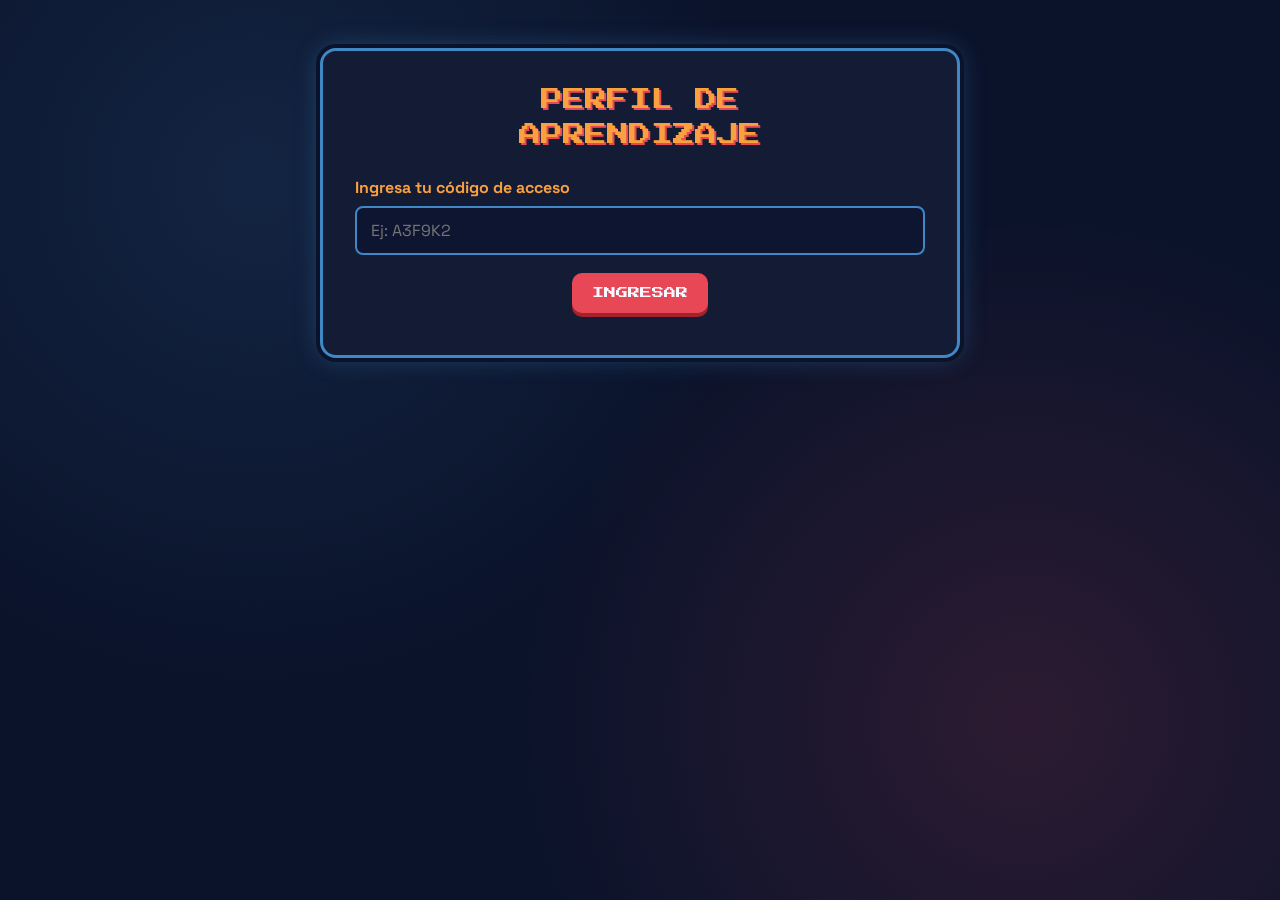
<file: index.html>
<!DOCTYPE html>
<html lang="es">
<head>
  <meta charset="utf-8">
  <title>Perfil de Aprendizaje</title>
  <meta name="viewport" content="width=device-width, initial-scale=1">
  <link rel="preconnect" href="https://fonts.googleapis.com">
  <link href="https://fonts.googleapis.com/css2?family=Press+Start+2P&family=Space+Grotesk:wght@400;500;700&display=swap" rel="stylesheet">
  <link rel="stylesheet" href="style.css">
</head>
<body>

  <div class="card">

    <!-- PANTALLA 1: LOGIN -->
    <div id="screen-login" class="screen active">
      <div class="arcade-title">PERFIL DE<br>APRENDIZAJE</div>
      <label for="inputCodigo">Ingresa tu código de acceso</label>
      <input type="text" id="inputCodigo" placeholder="Ej: A3F9K2" maxlength="40" autocomplete="off">
      <div style="margin-top:18px;" class="center">
        <button class="btn" id="btnLogin">INGRESAR</button>
      </div>
      <div class="error" id="loginError"></div>
    </div>

    <!-- PANTALLA 2: BIENVENIDA -->
    <div id="screen-welcome" class="screen">
      <div class="welcome-icon">🕹️</div>
      <div class="arcade-title" id="welcomeName">¡BIENVENIDO/A!</div>
      <p class="center">Vas a responder un cuestionario sobre tu forma de aprender. No hay respuestas correctas o incorrectas: contesta con sinceridad.</p>
      <p class="center">Tus respuestas se guardan automáticamente, así que si se corta tu conexión o cierras la página, puedes volver a entrar con tu mismo código y continuar donde quedaste.</p>
      <div class="center" style="margin-top:20px;">
        <button class="btn" id="btnEmpezar">COMENZAR</button>
      </div>
    </div>

    <!-- PANTALLA 3: CUESTIONARIO -->
    <div id="screen-quiz" class="screen">
      <div class="progress-bar-outer"><div class="progress-bar-inner" id="progressBar"></div></div>
      <div class="save-indicator" id="saveIndicator">&nbsp;</div>
      <div id="quizContainer"></div>
      <div class="section-nav">
        <button class="btn secondary" id="btnAnteriorSeccion">◀ ANTERIOR</button>
        <span class="section-indicator" id="sectionIndicator"></span>
        <button class="btn" id="btnSiguienteSeccion">SIGUIENTE ▶</button>
      </div>
      <div class="error" id="submitError"></div>
    </div>

    <!-- PANTALLA 4: GRACIAS -->
    <div id="screen-thankyou" class="screen thankyou">
      <div class="welcome-icon">🏆</div>
      <div class="arcade-title">¡GRACIAS!</div>
      <p>Tus respuestas fueron enviadas correctamente. Ya puedes cerrar esta ventana.</p>
    </div>

    <!-- PANTALLA 5: CÓDIGO YA UTILIZADO -->
    <div id="screen-already-done" class="screen thankyou">
      <div class="welcome-icon">🔒</div>
      <div class="arcade-title">YA COMPLETADO</div>
      <p>Este cuestionario solo se puede llenar <strong>una vez</strong>, y este código ya fue utilizado.</p>
      <p>Si necesitas volver a realizarlo, por favor contacta al administrador de esta página.</p>
    </div>

    <!-- PANTALLA 6: ERROR AL ENVIAR -->
    <div id="screen-error" class="screen thankyou">
      <div class="welcome-icon">⚠️</div>
      <div class="arcade-title" style="color:var(--red);">ALGO SALIÓ MAL</div>
      <p>No se pudo enviar tu formulario en este momento. <strong>Tus respuestas están guardadas</strong> en este dispositivo, no las perdiste.</p>
      <p style="font-size:13px; color:#9aa4c7;">Código de referencia: <strong id="errorCodeText"></strong></p>
      <p style="font-size:13px; color:#9aa4c7;" id="errorDetailText"></p>
      <div class="center" style="margin-top:16px; display:flex; gap:10px; justify-content:center; flex-wrap:wrap;">
        <button class="btn secondary" id="btnRevisarRespuestas">REVISAR RESPUESTAS</button>
        <button class="btn" id="btnReintentar">REINTENTAR ENVÍO</button>
      </div>
      <p style="font-size:12px; color:#9aa4c7; margin-top:16px;">Si el problema persiste, contacta al administrador de la página e indícale el código de referencia.</p>
    </div>

  </div>

  <script src="config.js"></script>
  <script>
    // ---------------------------------------------------
    // DEFINICIÓN DE PREGUNTAS
    // ---------------------------------------------------
    var SECCION1 = [
      { id:'S1_1', tipo:'texto', enunciado:'1. Describe una habilidad o área de conocimiento que domines ampliamente. ¿Cómo fue tu proceso de aprendizaje desde cero y qué recurso o método facilitó tu comprensión?',
        ejemplo:'Ejemplos: resolver el cubo Rubik, inglés, matemáticas, alguna materia específica de la universidad, cocina, tocar guitarra, edición de video, un deporte, etc.' },
      { id:'S1_2', tipo:'texto', enunciado:'2. Recuerda una ocasión en la que hayas experimentado dificultades al aprender un tema. ¿Qué aspectos de la explicación o del material resultaron confusos y qué estrategia te ayudó a superar ese obstáculo?',
        ejemplo:'Ejemplos: una materia difícil del colegio o la universidad, un idioma nuevo, un instrumento musical, un software o herramienta técnica, un trámite complicado, etc.' },
      { id:'S1_3', tipo:'texto', enunciado:'3. Si pudieras estructurar una sesión ideal de aprendizaje de 60 minutos, ¿cómo distribuirías el tiempo, qué recursos utilizarías y qué rol esperarías del facilitador?',
        ejemplo:'Piensa en: ¿empezarías con teoría o con la práctica? ¿usarías videos, lecturas, ejercicios? ¿cuánto tiempo de descanso necesitas?' }
    ];

    var SECCION2 = [
      { id:'S2_1', tipo:'opcion', enunciado:'1. Al abordar un concepto complejo por primera vez, ¿qué recurso prefieres revisar inicialmente?', opciones:{
        a:'Un caso real de aplicación o un problema práctico por resolver.',
        b:'Una secuencia organizada de reglas, pasos e instrucciones explícitas.',
        c:'Un diagrama, mapa conceptual o representación gráfica.' } },
      { id:'S2_2', tipo:'opcion', enunciado:'2. Ante un error en la resolución de un ejercicio, ¿qué tipo de retroalimentación prefieres?', opciones:{
        a:'Recibir una comparación visual clara entre la respuesta correcta e incorrecta.',
        b:'Obtener una explicación inmediata sobre la regla o lógica que originó el fallo.',
        c:'Contar con tiempo para finalizar el intento y detectar la falla de forma autónoma.' } },
      { id:'S2_3', tipo:'opcion', enunciado:'3. Para consolidar la información y no olvidarla a largo plazo, ¿qué método te resulta más natural?', opciones:{
        a:'Reorganizar la información en un esquema sintético o ficha de resumen.',
        b:'Aplicar el concepto en un proyecto práctico o explicárselo a otra persona.',
        c:'Repasar apuntes estructurados y realizar ejercicios de autoevaluación.' } },
      { id:'S2_4', tipo:'opcion', enunciado:'4. ¿Qué aspecto genera mayor fatiga mental durante una sesión de estudio?', opciones:{
        a:'Explicaciones extensas únicamente teóricas o verbales, sin apoyo visual.',
        b:'Exceso de teoría abstracta sin aplicaciones o ejemplos inmediatos.',
        c:'Falta de estructura, cambios imprevistos de tema o ausencia de una agenda clara.' } },
      { id:'S2_5', tipo:'opcion', enunciado:'5. Al tomar apuntes durante una explicación, normalmente sueles...', opciones:{
        a:'Registrar reglas exactas, listas numeradas y definiciones en orden secuencial.',
        b:'Anotar únicamente ejemplos concretos, conceptos clave o situaciones reales.',
        c:'Elaborar esquemas, conectar ideas con flechas o utilizar códigos de color.' } }
    ];

    var SECCION3 = [
      { id:'S3_1', tipo:'opcion', enunciado:'1. Durante una práctica en vivo sin preparación previa, en caso de experimentar un bloqueo momentáneo, ¿cuál sería la intervención más conveniente?', opciones:{
        a:'Disponer de unos minutos en silencio o por escrito para analizar la respuesta sin presión.',
        b:'Recibir una orientación inicial o resolver el ejercicio de forma guiada en conjunto.',
        c:'Intentar responder directamente en voz alta, priorizando la práctica sobre el margen de error.' } },
      { id:'S3_2', tipo:'opcion', enunciado:'2. Al finalizar una etapa de aprendizaje, ¿qué logro proporcionaría mayor satisfacción?', opciones:{
        a:'Adquirir un procedimiento práctico para resolver tareas de forma rápida, aun con un enfoque teórico limitado.',
        b:'Comprender a fondo la lógica y el funcionamiento del sistema, aunque requiera más tiempo de asimilación.' } },
      { id:'S3_3', tipo:'opcion', enunciado:'3. Al estudiar de forma independiente, ¿cuál es el indicador principal de que un tema ha sido comprendido adecuadamente?', opciones:{
        a:'La capacidad de resolver ejercicios o evaluaciones de prueba sin consultar material de apoyo.',
        b:'La habilidad para explicar el concepto con palabras propias o enseñárselo a otra persona.',
        c:'La percepción de que la regla o lógica del tema es clara y ya no genera dudas conceptuales.' } },
      { id:'S3_4', tipo:'opcion', enunciado:'4. ¿En qué momento del día consideras que dispones de mayor claridad mental para procesar temas complejos?', opciones:{
        a:'Mañana (primeras horas del día).',
        b:'Tarde (bloque vespertino).',
        c:'Noche (bloque nocturno).' } }
    ];

    function shuffle(arr){
      var a = arr.slice();
      for (var i = a.length - 1; i > 0; i--){
        var j = Math.floor(Math.random() * (i + 1));
        var tmp = a[i]; a[i] = a[j]; a[j] = tmp;
      }
      return a;
    }

    // ---------------------------------------------------
    // ESTADO
    // ---------------------------------------------------
    var CODIGO = null;
    var respuestas = {};
    var sessionStart = null;
    var LOCAL_KEY = null;
    var seccionesRender = [];
    var currentSectionIndex = 0;

    function showScreen(id){
      document.querySelectorAll('.screen').forEach(function(s){ s.classList.remove('active'); });
      document.getElementById(id).classList.add('active');
    }

    // ---------------------------------------------------
    // LOGIN
    // ---------------------------------------------------
    document.getElementById('btnLogin').addEventListener('click', function(){
      intentarLogin();
    });
    document.getElementById('inputCodigo').addEventListener('keydown', function(e){
      if (e.key === 'Enter'){
        e.preventDefault();
        intentarLogin();
      }
    });

    function intentarLogin(){
      var codigo = document.getElementById('inputCodigo').value.trim().toUpperCase();
      var errBox = document.getElementById('loginError');
      var btn = document.getElementById('btnLogin');
      errBox.textContent = '';
      if (!codigo){ errBox.textContent = 'Ingresa un código.'; return; }

      btn.disabled = true;

      callApi('validarCodigo', { codigo: codigo })
        .then(function(res){
          btn.disabled = false;
          if (!res.valido){
            errBox.textContent = res.mensaje || 'Código inválido.';
            return;
          }
          if (res.completado){
            showScreen('screen-already-done');
            return;
          }
          CODIGO = res.codigo;
          LOCAL_KEY = 'borrador_' + CODIGO;
          document.getElementById('welcomeName').textContent = '¡BIENVENIDO/A, ' + (res.nombre || '') + '!';

          // Combinar respuestas del servidor con borrador local (por si el local es más reciente)
          respuestas = res.respuestas || {};
          try {
            var local = JSON.parse(localStorage.getItem(LOCAL_KEY) || '{}');
            respuestas = Object.assign({}, respuestas, local);
          } catch(e){}

          showScreen('screen-welcome');
        })
        .catch(function(err){
          btn.disabled = false;
          errBox.textContent = 'Error de conexión: ' + err.message;
        });
    }

    // ---------------------------------------------------
    // EMPEZAR CUESTIONARIO (una sección/vista a la vez)
    // ---------------------------------------------------
    document.getElementById('btnEmpezar').addEventListener('click', function(){
      sessionStart = Date.now();
      seccionesRender = [
        { titulo: 'SECCIÓN 1', preguntas: SECCION1 },
        { titulo: 'SECCIÓN 2', preguntas: shuffle(SECCION2) },
        { titulo: 'SECCIÓN 3', preguntas: shuffle(SECCION3) }
      ];
      currentSectionIndex = 0;
      renderQuiz();
      showScreen('screen-quiz');
    });

    function renderQuiz(){
      var container = document.getElementById('quizContainer');
      container.innerHTML = '';

      seccionesRender.forEach(function(sec, idx){
        var secDiv = document.createElement('div');
        secDiv.className = 'section-page' + (idx === currentSectionIndex ? ' active' : '');
        secDiv.id = 'sectionPage_' + idx;

        var title = document.createElement('div');
        title.className = 'section-title';
        title.textContent = sec.titulo;
        secDiv.appendChild(title);

        sec.preguntas.forEach(function(q){ secDiv.appendChild(renderPregunta(q)); });
        container.appendChild(secDiv);
      });

      actualizarNav();
      updateProgress();
    }

    function irASeccion(idx){
      document.querySelectorAll('.section-page').forEach(function(el){ el.classList.remove('active'); });
      document.getElementById('sectionPage_' + idx).classList.add('active');
      currentSectionIndex = idx;
      actualizarNav();
      window.scrollTo({ top: 0, behavior: 'smooth' });
    }

    function actualizarNav(){
      var total = seccionesRender.length;
      var esUltima = currentSectionIndex === total - 1;

      document.getElementById('btnAnteriorSeccion').disabled = (currentSectionIndex === 0);
      document.getElementById('btnSiguienteSeccion').textContent = esUltima ? 'ENVIAR RESPUESTAS' : 'SIGUIENTE ▶';
      document.getElementById('sectionIndicator').textContent = 'Sección ' + (currentSectionIndex + 1) + ' de ' + total;
      document.getElementById('submitError').textContent = '';
    }

    document.getElementById('btnAnteriorSeccion').addEventListener('click', function(){
      if (currentSectionIndex > 0) irASeccion(currentSectionIndex - 1);
    });

    document.getElementById('btnSiguienteSeccion').addEventListener('click', function(){
      var esUltima = currentSectionIndex === seccionesRender.length - 1;
      if (!esUltima){
        irASeccion(currentSectionIndex + 1);
        return;
      }

      // Última sección: validar todo y enviar
      var todosIds = SECCION1.concat(SECCION2).concat(SECCION3).map(function(q){ return q.id; });
      var faltantes = todosIds.filter(function(id){ return !respuestas[id]; });
      var errBox = document.getElementById('submitError');

      if (faltantes.length > 0){
        errBox.textContent = 'Te faltan ' + faltantes.length + ' pregunta(s) por responder antes de enviar.';
        return;
      }
      errBox.textContent = '';
      this.disabled = true;
      guardarEnServidor(true);
    });

    function renderPregunta(q){
      var div = document.createElement('div');
      div.className = 'question';
      div.id = 'q_' + q.id;

      var p = document.createElement('p');
      p.className = 'enunciado';
      p.textContent = q.enunciado;
      div.appendChild(p);

      if (q.ejemplo){
        var hint = document.createElement('p');
        hint.className = 'hint';
        hint.textContent = q.ejemplo;
        div.appendChild(hint);
      }

      if (q.tipo === 'texto'){
        var ta = document.createElement('textarea');
        ta.id = 'input_' + q.id;
        ta.value = respuestas[q.id] || '';
        ta.addEventListener('input', function(){
          onAnswerChange(q.id, ta.value);
        });
        div.appendChild(ta);
      } else {
        var optsDiv = document.createElement('div');
        optsDiv.className = 'options';
        Object.keys(q.opciones).forEach(function(letra){
          var label = document.createElement('label');
          label.className = 'opt';
          if (respuestas[q.id] === letra) label.classList.add('selected');

          var input = document.createElement('input');
          input.type = 'radio';
          input.name = q.id;
          input.value = letra;
          if (respuestas[q.id] === letra) input.checked = true;
          input.addEventListener('change', function(){
            optsDiv.querySelectorAll('.opt').forEach(function(o){ o.classList.remove('selected'); });
            label.classList.add('selected');
            onAnswerChange(q.id, letra);
          });

          var span = document.createElement('span');
          span.textContent = letra + ') ' + q.opciones[letra];

          label.appendChild(input);
          label.appendChild(span);
          optsDiv.appendChild(label);
        });
        div.appendChild(optsDiv);
      }
      return div;
    }

    // ---------------------------------------------------
    // AUTOGUARDADO (local instantáneo + servidor con debounce)
    // ---------------------------------------------------
    var debounceTimer = null;

    function onAnswerChange(id, valor){
      respuestas[id] = valor;
      try { localStorage.setItem(LOCAL_KEY, JSON.stringify(respuestas)); } catch(e){}
      updateProgress();

      clearTimeout(debounceTimer);
      var indicator = document.getElementById('saveIndicator');
      indicator.textContent = 'Guardando...';
      debounceTimer = setTimeout(function(){
        guardarEnServidor(false);
      }, 1200);
    }

    // ---------------------------------------------------
    // MANEJO DE ERRORES CON CÓDIGO DE REFERENCIA + LOG
    // ---------------------------------------------------
    function generarCodigoError(contexto){
      return 'ERR-' + contexto + '-' + Date.now().toString(36).toUpperCase();
    }

    function registrarErrorRemoto(codigo, errorCode, contexto, mensaje){
      // Best-effort: si esta llamada también falla (sin internet), simplemente se ignora.
      try {
        callApi('logError', { codigo: codigo || '', errorCode: errorCode, contexto: contexto, mensaje: mensaje })
          .catch(function(){});
      } catch(e){}
    }

    function guardarEnServidor(esEnvioFinal){
      var ahora = Date.now();
      var delta = sessionStart ? Math.round((ahora - sessionStart) / 1000) : 0;
      sessionStart = ahora; // reiniciar contador para no duplicar tiempo

      var indicator = document.getElementById('saveIndicator');
      var accion = esEnvioFinal ? 'enviarRespuestasFinal' : 'guardarBorrador';

      return callApi(accion, { codigo: CODIGO, respuestas: respuestas, deltaSegundos: delta })
        .then(function(res){
          if (!res.ok){ throw new Error(res.error || 'Error desconocido'); }
          if (!esEnvioFinal){
            indicator.textContent = 'Guardado ✓';
            setTimeout(function(){ indicator.textContent = ''; }, 1500);
          } else {
            try { localStorage.removeItem(LOCAL_KEY); } catch(e){}
            showScreen('screen-thankyou');
          }
        })
        .catch(function(err){
          if (!esEnvioFinal){
            indicator.textContent = 'Sin conexión, guardado localmente';
            registrarErrorRemoto(CODIGO, generarCodigoError('DRAFT'), 'DRAFT', err.message);
            return;
          }
          // Error en el envío final: mostrar pantalla de error con código de referencia.
          // El progreso ya está guardado en localStorage, así que no se pierde nada.
          var errorCode = generarCodigoError('SUBMIT');
          registrarErrorRemoto(CODIGO, errorCode, 'SUBMIT', err.message);
          document.getElementById('errorCodeText').textContent = errorCode;
          document.getElementById('errorDetailText').textContent = 'Detalle: ' + (err.message || 'error desconocido');
          showScreen('screen-error');
        });
    }

    function updateProgress(){
      var total = SECCION1.length + SECCION2.length + SECCION3.length;
      var contestadas = Object.keys(respuestas).filter(function(k){
        return respuestas[k] !== undefined && respuestas[k] !== '';
      }).length;
      var pct = Math.round((contestadas / total) * 100);
      document.getElementById('progressBar').style.width = pct + '%';
    }

    // ---------------------------------------------------
    // PANTALLA DE ERROR: reintentar o revisar respuestas
    // ---------------------------------------------------
    document.getElementById('btnRevisarRespuestas').addEventListener('click', function(){
      document.getElementById('submitError').textContent = '';
      document.getElementById('btnSiguienteSeccion').disabled = false;
      irASeccion(seccionesRender.length - 1);
      showScreen('screen-quiz');
    });

    document.getElementById('btnReintentar').addEventListener('click', function(){
      var btn = this;
      btn.disabled = true;
      guardarEnServidor(true).finally(function(){ btn.disabled = false; });
    });
  </script>
</body>
</html>
</file>
<file: style.css>
:root{
  --bg:#0B132B;
  --blue:#3F88C5;
  --red:#E84855;
  --orange:#F9A03F;
  --text:#F7F7FF;
}
*{box-sizing:border-box;}
body{
  margin:0;
  min-height:100vh;
  background:
    radial-gradient(circle at 20% 20%, rgba(63,136,197,0.15), transparent 40%),
    radial-gradient(circle at 80% 80%, rgba(232,72,85,0.15), transparent 40%),
    var(--bg);
  color:var(--text);
  font-family:'Space Grotesk', sans-serif;
  display:flex;
  align-items:flex-start;
  justify-content:center;
  padding:24px;
}
.arcade-title{
  font-family:'Press Start 2P', cursive;
  font-size:clamp(14px,3vw,22px);
  color:var(--orange);
  text-shadow:2px 2px 0 var(--red);
  margin:0 0 24px 0;
  text-align:center;
  line-height:1.6;
}
.card{
  background:#141B34;
  border:3px solid var(--blue);
  border-radius:16px;
  padding:32px;
  width:100%;
  max-width:640px;
  box-shadow:0 0 0 4px var(--bg), 0 0 24px rgba(63,136,197,0.4);
  margin-top:24px;
}
.card.wide{ max-width:920px; }
.screen{display:none;}
.screen.active{display:block;}
label{
  display:block;
  font-weight:700;
  margin-bottom:8px;
  color:var(--orange);
}
input[type=text], input[type=password], textarea{
  width:100%;
  padding:12px 14px;
  border-radius:8px;
  border:2px solid var(--blue);
  background:#0E1530;
  color:var(--text);
  font-family:'Space Grotesk', sans-serif;
  font-size:16px;
  outline:none;
}
input[type=text]:focus, input[type=password]:focus, textarea:focus{ border-color:var(--orange); }
textarea{ min-height:110px; resize:vertical; }
.btn{
  font-family:'Press Start 2P', cursive;
  font-size:12px;
  background:var(--red);
  color:var(--text);
  border:none;
  border-radius:10px;
  padding:14px 20px;
  cursor:pointer;
  box-shadow:0 4px 0 #a4222c;
  transition:transform .05s ease;
}
.btn:hover{ filter:brightness(1.1); }
.btn:active{ transform:translateY(4px); box-shadow:0 0 0 #a4222c; }
.btn.secondary{ background:var(--blue); box-shadow:0 4px 0 #2a5f8a; }
.btn.secondary:active{ box-shadow:0 0 0 #2a5f8a; }
.btn:disabled{ opacity:.5; cursor:not-allowed; }
.error{ color:var(--red); margin-top:10px; font-size:14px; }
.center{ text-align:center; }
.welcome-icon{ font-size:48px; text-align:center; margin-bottom:12px; }
.section-title{
  font-family:'Press Start 2P', cursive;
  color:var(--blue);
  font-size:14px;
  margin:28px 0 16px;
  border-left:6px solid var(--orange);
  padding-left:10px;
}
.question{ margin-bottom:22px; }
.question p.enunciado{ font-size:15px; line-height:1.5; margin:0 0 10px; }
.question p.hint{
  font-size:12.5px;
  font-style:italic;
  color:#9aa4c7;
  margin:-4px 0 10px;
  line-height:1.4;
}
.options label.opt{
  display:flex;
  align-items:flex-start;
  gap:10px;
  font-weight:400;
  background:#0E1530;
  border:2px solid transparent;
  border-radius:8px;
  padding:10px 12px;
  margin-bottom:8px;
  cursor:pointer;
  transition:border-color .15s ease;
}
.options label.opt:hover{ border-color:var(--blue); }
.options input[type=radio]{ margin-top:3px; accent-color:var(--orange); }
.options label.opt.selected{ border-color:var(--orange); background:#1A2140; }
.progress-bar-outer{
  width:100%; height:10px; background:#0E1530; border-radius:6px; overflow:hidden; margin-bottom:24px;
  border:2px solid var(--blue);
}
.progress-bar-inner{
  height:100%; background:linear-gradient(90deg, var(--orange), var(--red)); width:0%;
  transition:width .3s ease;
}
.save-indicator{
  font-size:12px; color:var(--blue); text-align:right; margin-top:-14px; margin-bottom:16px; min-height:16px;
}
.actions{ display:flex; justify-content:space-between; margin-top:24px; gap:10px; flex-wrap:wrap; }
.thankyou{ text-align:center; }
.thankyou .arcade-title{ color:var(--red); }

/* Navegación por secciones (vistas separadas) */
.section-page{ display:none; }
.section-page.active{ display:block; }
.section-nav{
  display:flex;
  align-items:center;
  justify-content:space-between;
  gap:12px;
  margin-top:28px;
  flex-wrap:wrap;
}
.section-indicator{
  font-size:12px;
  color:#9aa4c7;
  text-align:center;
  flex:1;
  min-width:100px;
  order:3;
}
@media (min-width:480px){
  .section-indicator{ order:0; }
}

/* Admin */
.table-scroll{ width:100%; overflow-x:auto; -webkit-overflow-scrolling:touch; }
table{ width:100%; border-collapse:collapse; margin-top:16px; font-size:14px; min-width:520px; }
th, td{ text-align:left; padding:10px; border-bottom:1px solid #24305c; }
th{ color:var(--orange); font-size:12px; text-transform:uppercase; letter-spacing:.5px; }
tr.clickable{ cursor:pointer; }
tr.clickable:hover{ background:#1A2140; }
.badge{ display:inline-block; padding:3px 10px; border-radius:20px; font-size:11px; font-weight:700; }
.badge.pendiente{ background:#3a3f55; color:#c9ccdb; }
.badge.progreso{ background:var(--orange); color:#0B132B; }
.badge.completado{ background:#2ecc71; color:#0B132B; }
.two-col{ display:flex; gap:24px; flex-wrap:wrap; }
.two-col > div{ flex:1; min-width:280px; }
.perfil-box{
  background:#0E1530; border:2px solid var(--orange); border-radius:10px; padding:16px; margin-bottom:16px;
}
.perfil-box h3{ color:var(--orange); margin-top:0; font-family:'Press Start 2P', cursive; font-size:13px; }
.s3-item{ margin-bottom:12px; padding-bottom:12px; border-bottom:1px solid #24305c; }
.s3-item:last-child{ border-bottom:none; }
.s3-item .titulo{ color:var(--blue); font-weight:700; }
.back-link{ color:var(--blue); cursor:pointer; text-decoration:underline; font-size:13px; }
.open-answer{ background:#0E1530; border-radius:8px; padding:12px; margin-bottom:10px; font-size:14px; line-height:1.5; }
.copy-box{
  display:flex; gap:10px; align-items:center; background:#0E1530; border:2px dashed var(--orange);
  border-radius:8px; padding:12px; margin-top:12px;
}
.copy-box .code{ font-family:'Press Start 2P', cursive; font-size:16px; color:var(--orange); letter-spacing:2px; }

/* ============================================
   RESPONSIVO (móvil)
   ============================================ */
@media (max-width:600px){
  body{ padding:12px; align-items:flex-start; }
  .card{ padding:20px 16px; border-radius:12px; margin-top:12px; }
  .card.wide{ padding:18px 14px; }
  .arcade-title{ font-size:16px; margin-bottom:18px; }
  .welcome-icon{ font-size:38px; }
  .btn{ font-size:11px; padding:14px 16px; width:100%; }
  .actions{ flex-direction:column; }
  .actions .btn{ width:100%; }
  .section-nav{ flex-direction:column; }
  .section-nav .btn{ width:100%; order:2; }
  #btnAnteriorSeccion{ order:1; }
  #btnSiguienteSeccion{ order:3; }
  .two-col{ flex-direction:column; gap:0; }
  .two-col > div{ min-width:0; }
  table{ font-size:12.5px; }
  th, td{ padding:8px 6px; }
  .options label.opt{ padding:10px; font-size:14px; }
  .perfil-box{ padding:14px; }
  .copy-box{ flex-direction:column; align-items:flex-start; }
}

@media (max-width:380px){
  .arcade-title{ font-size:14px; }
  .btn{ font-size:10px; }
}
</file>
